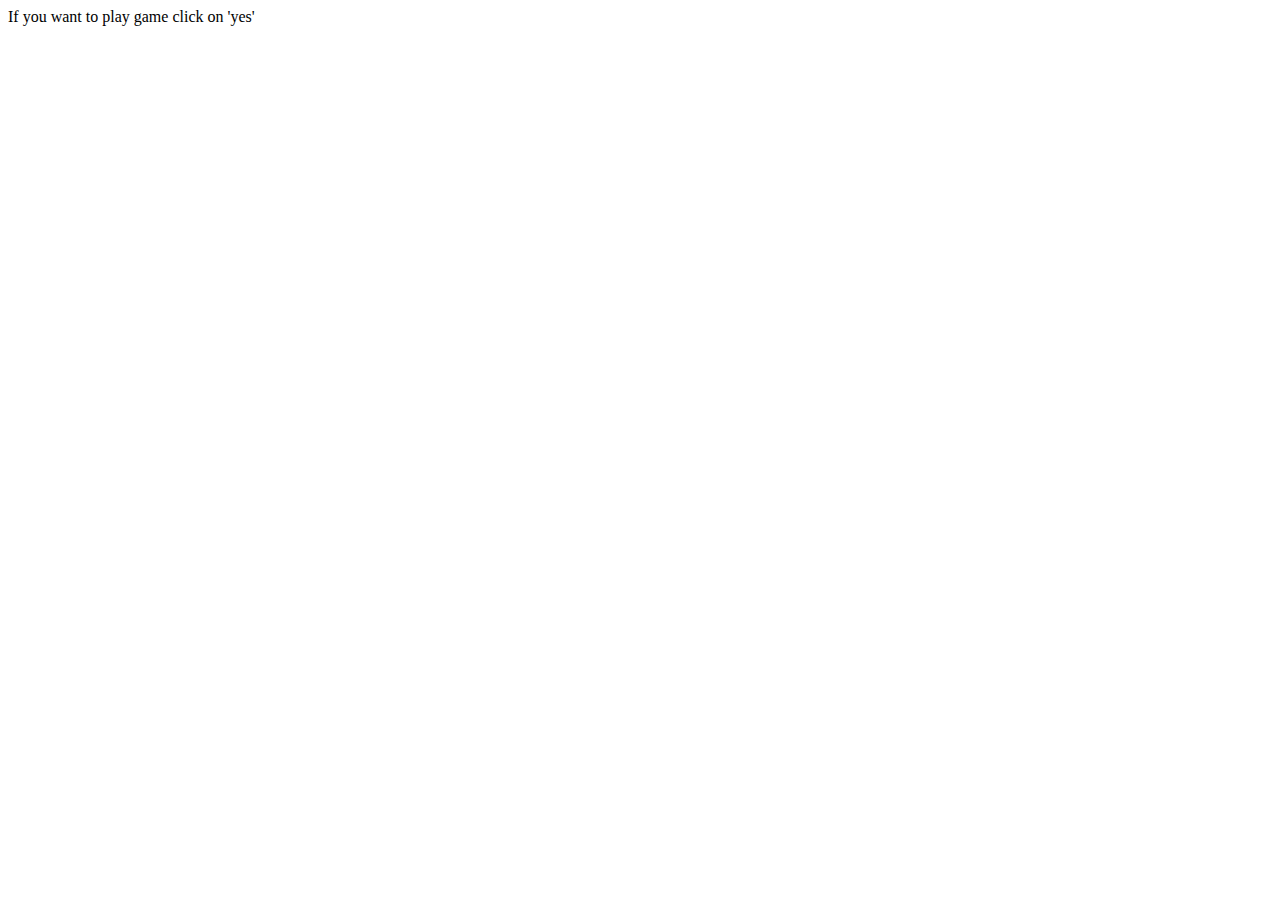
<file: index.html>
<!DOCTYPE html>
<html lang="en">
<head>
    <meta charset="UTF-8">
    <meta name="viewport" content="width=device-width, initial-scale=1.0">
    <title>SKGG</title>
</head>
<body>
    <script src="scriptEx2.js"></script>

</body>
</html>
</file>
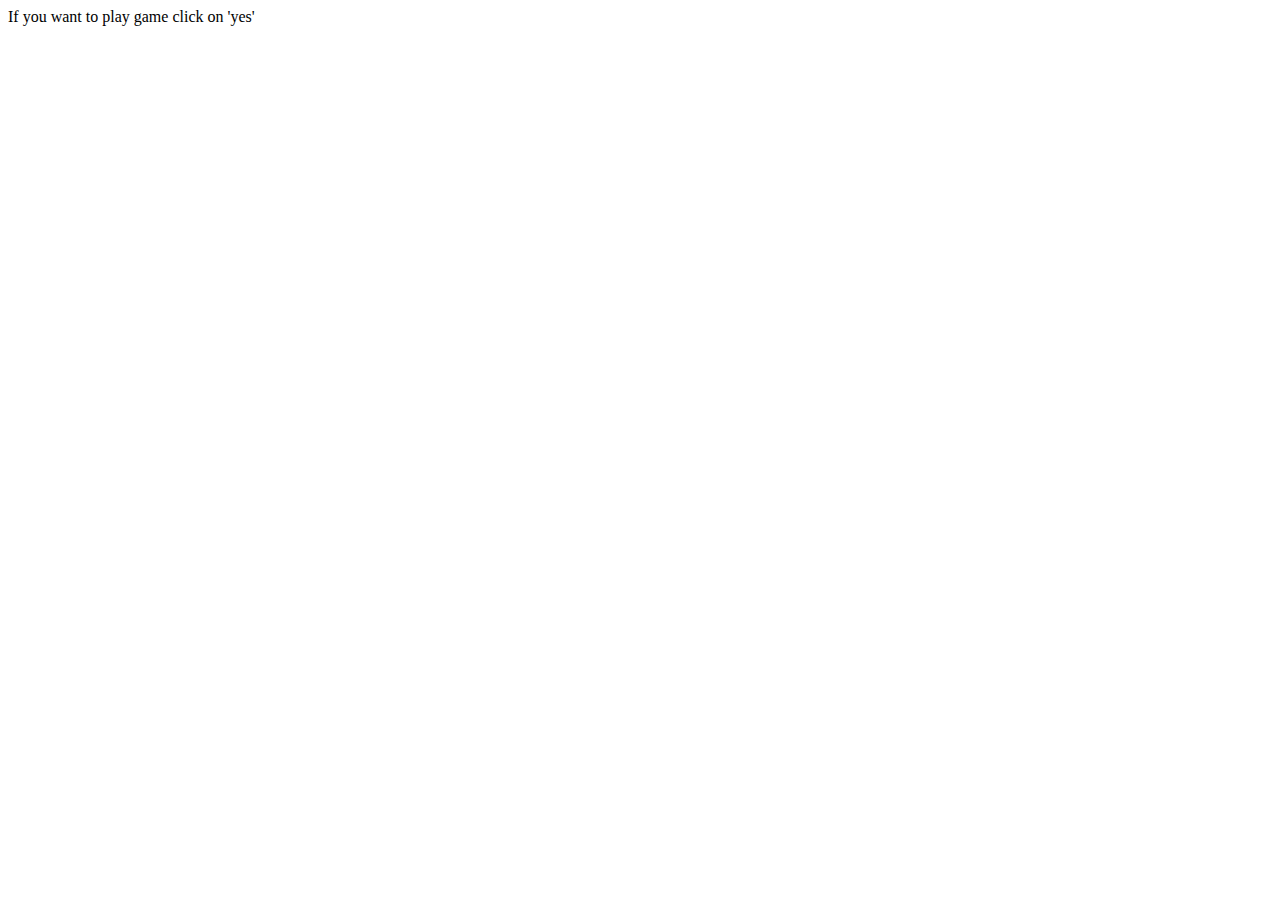
<file: indexEx2p1.html>
<!DOCTYPE html>
<html lang="en">
<head>
    <meta charset="UTF-8">
    <meta name="viewport" content="width=device-width, initial-scale=1.0">
    <title>SKGG</title>
</head>
<body>
    <script src="scriptEx2.js"></script>

</body>
</html>
</file>
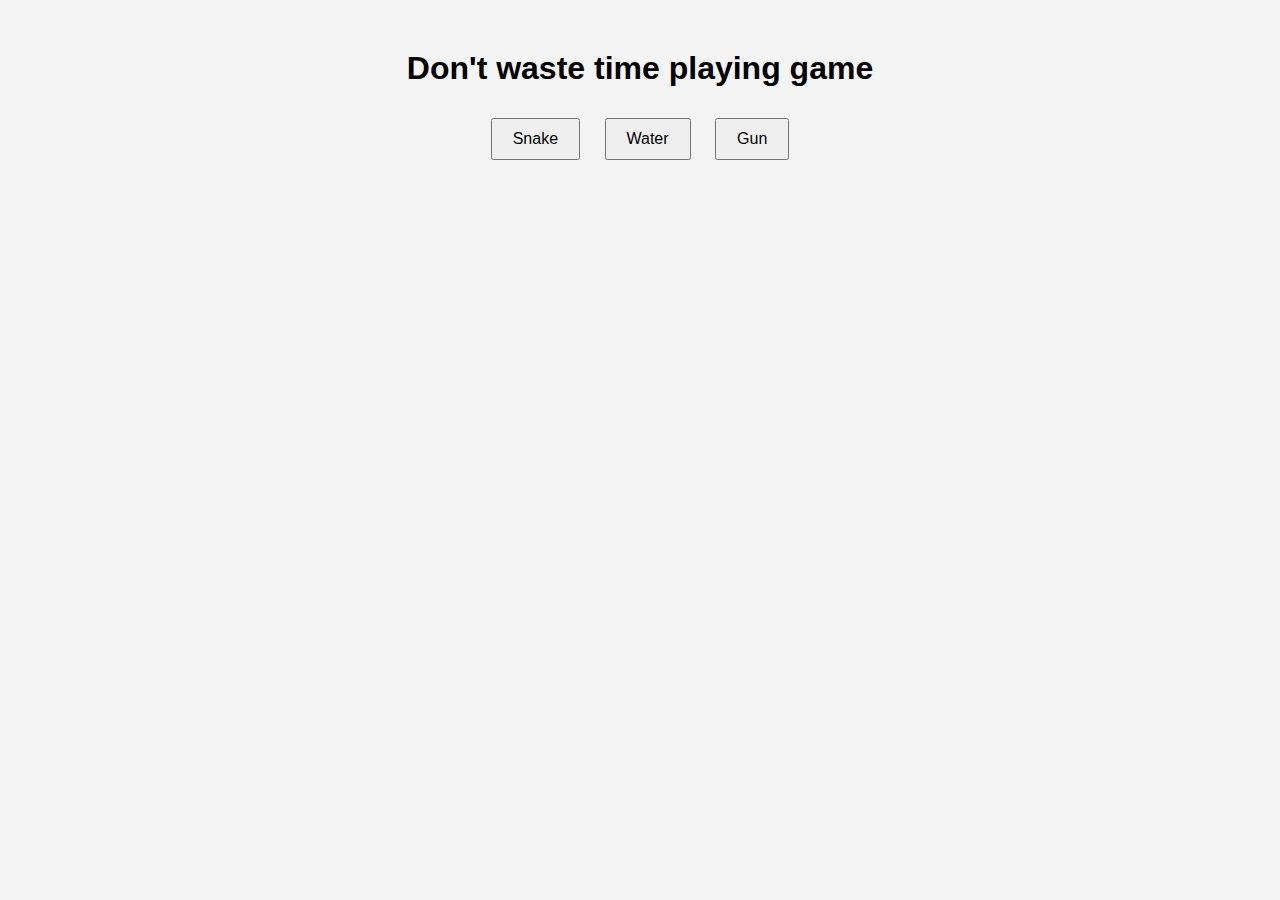
<file: indexEx2p2.html>
<!DOCTYPE html>
<html lang="en">
<head>
    <meta charset="UTF-8">
    <meta name="viewport" content="width=device-width, initial-scale=1.0">
    <link rel="stylesheet" href="styleEx2.css">
    <title>Snake-water-gun</title>
</head>
<body>

<div class="container">
    <h1>Don't waste time playing game</h1>
    <button id="Snake" onclick=SKGG(Snake.value)>Snake</button>
    <button id="Water" onclick=SKGG(Water.value)>Water</button>
    <button id="Gun" onclick=SKGG(Gun.value)>Gun</button>
</div>

<script src="script.js"></script>
</body>
</html>
</file>
<file: styleEx2.css>
body {
    font-family: Arial, sans-serif;
    margin: 0;
    padding: 0;
    background-color: #f4f4f4;
}

.container {
    max-width: 800px;
    margin: 50px auto;
    text-align: center;
}

button {
    padding: 10px 20px;
    font-size: 16px;
    margin: 10px;
    cursor: pointer;
}
</file>
